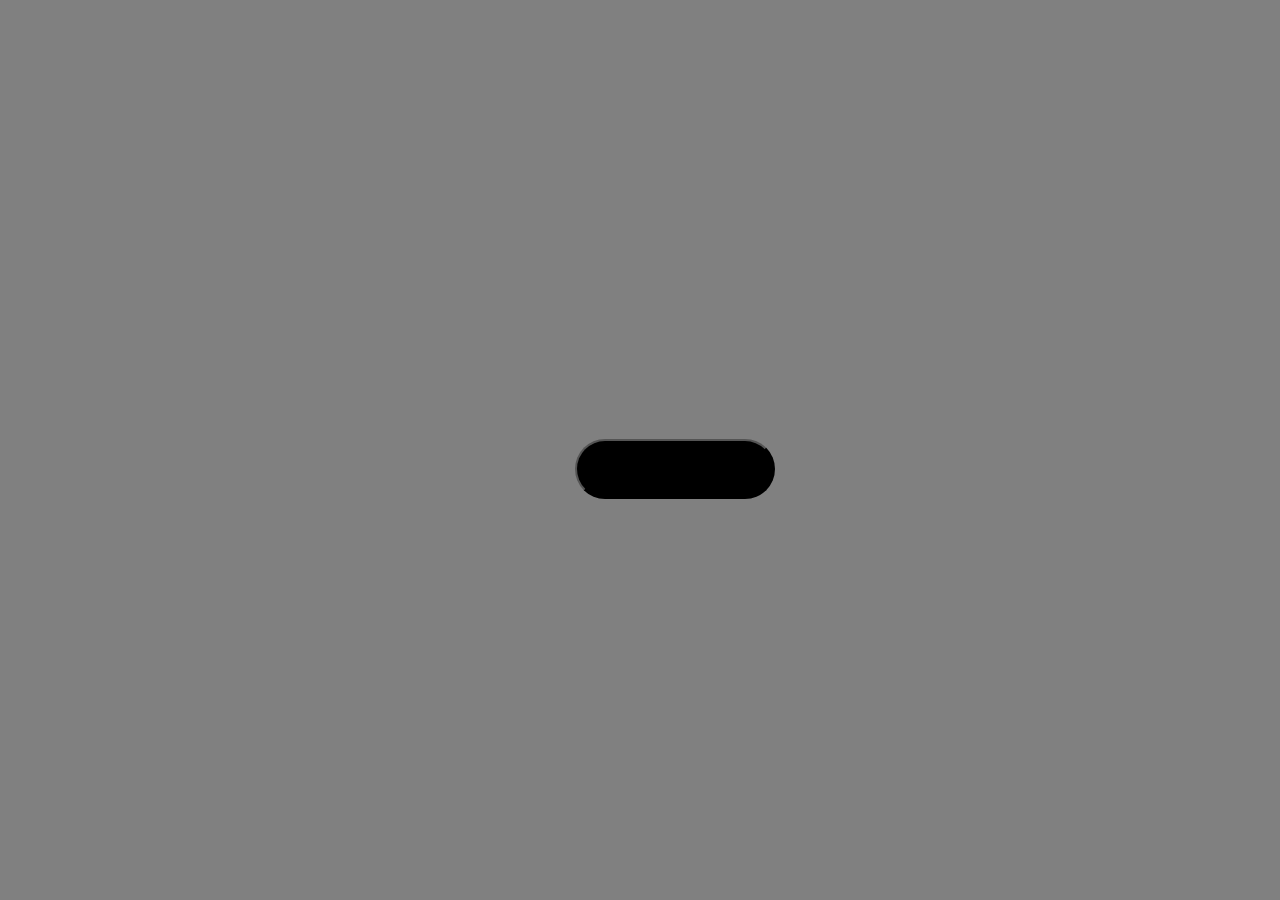
<file: Modal JS/index.html>
<!DOCTYPE html>
<html lang="en">

<head>
    <meta charset="UTF-8">
    <meta http-equiv="X-UA-Compatible" content="IE=edge">
    <meta name="viewport" content="width=device-width, initial-scale=1.0">
    <title>Document</title>
    <link rel="stylesheet" href="./assets/css/style.css">
</head>

<body>

    <button class="click">Touch</button>
    <div class="modal">
        <div class="modal-content ctn">
            <span class="close-button">&times;</span>
            <h1>Hello, P135</h1>
        </div>
    </div>




    <script src="./assets/js/script.js"></script>
</body>

</html>
</file>
<file: Modal JS/assets/css/style.css>
body{
    background-color: gray;
}

.modal {
    position: fixed;
    left: 0;
    top: 0;
    width: 100%;
    height: 100%;
    background-color: rgba(0, 0, 0, 0.5);
    opacity: 0;
    visibility: hidden;
    transform: scale(1.1);
    transition: visibility 0s linear 0.25s, opacity 0.25s 0s, transform 0.25s;
}

.modal-content {
    position: absolute;
    top: 50%;
    left: 50%;
    transform: translate(-50%, -50%);
    background-color: white;
    padding: 1rem 1.5rem;
    width: 24rem;
    border-radius: 0.5rem;
}

.close-button {
    float: right;
    width: 1.5rem;
    line-height: 1.5rem;
    text-align: center;
    cursor: pointer;
    border-radius: 0.25rem;
    background-color: lightgray;
}

.close-button:hover {
    background-color: darkgray;
}

.show-modal {
    opacity: 1;
    visibility: visible;
    transform: scale(1.0);
    transition: visibility 0s linear 0s, opacity 0.25s 0s, transform 0.25s;
}

.click{
    position: relative;
    left: 567px;
    top: 431px;
    height: 60px;
    width: 200px;
    font-size: 35px;
    background-color: black;
    border-radius: 40px
}

.click:hover{   
    color: yellow;
    transition: all 2s;
}

.ctn{
    background-color: black;
}

.ctn h1{
    text-align: center;
    font-size: 100px;
}

.ctn h1:hover{
    color: blue;
}
</file>
